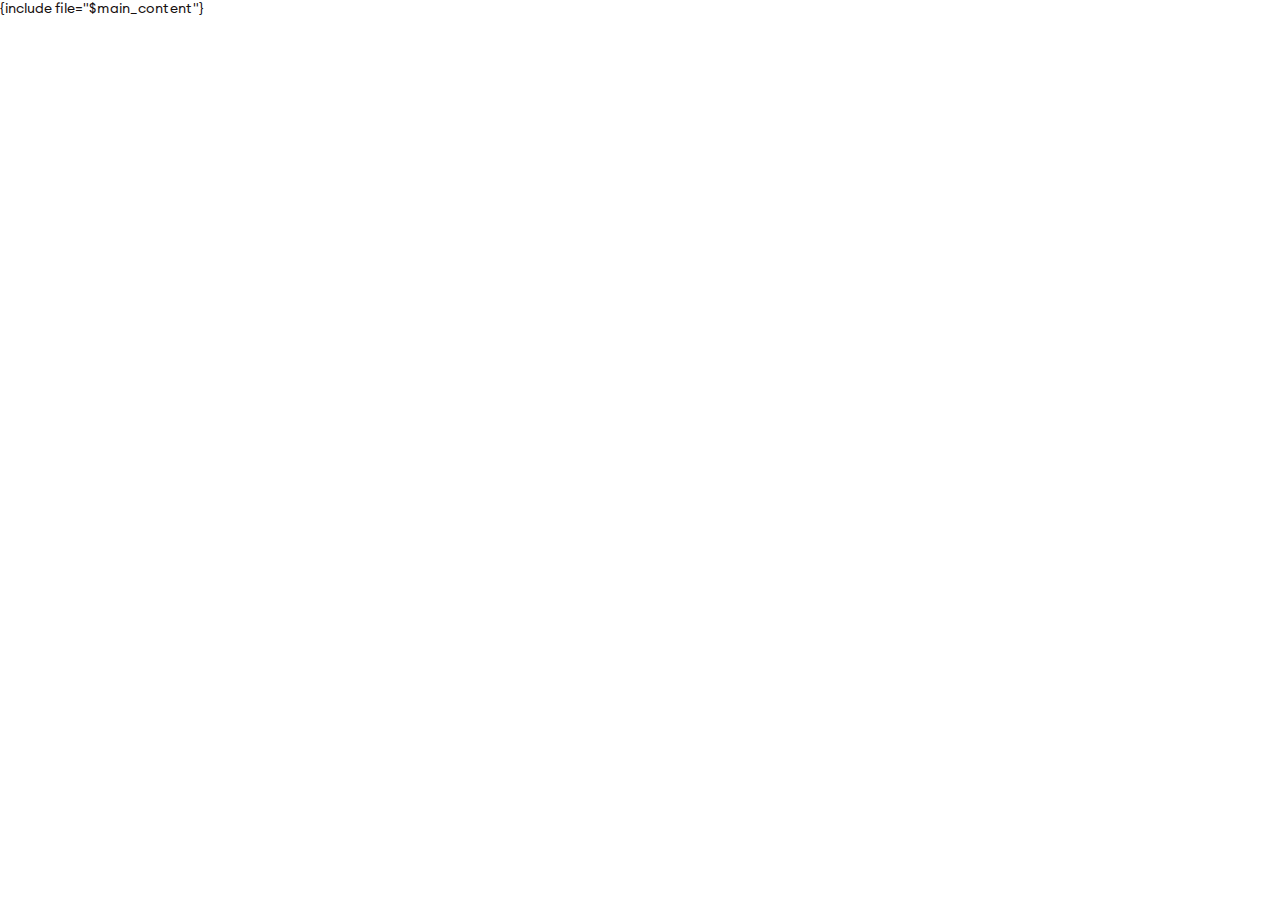
<file: partials/index.html>
<!DOCTYPE html PUBLIC "-//W3C//DTD XHTML 1.0 Strict//EN" "http://www.w3.org/TR/xhtml1/DTD/xhtml1-strict.dtd">
<html xmlns="http://www.w3.org/1999/xhtml" xml:lang="en">
<head>
	<!-- common -->
	<meta charset="UTF-8">
	<title>CopyBro</title>
	<meta name="viewport" content="width=device-width, initial-scale=1.0">
	<link rel="apple-touch-icon" sizes="180x180" href="/images/favicons/apple-touch-icon.png?1">
	<link rel="icon" type="image/png" sizes="32x32" href="/images/favicons/favicon-32x32.png?1">
	<link rel="icon" type="image/png" sizes="16x16" href="/images/favicons/favicon-16x16.png?1">
	<!-- styles -->
	<link rel="stylesheet" href="/css/fonts.css?1">
	<link rel="stylesheet" href="/css/common.css?1">
	<!-- javascript -->
	<script type="text/javascript" src="/js/lib/common.js?1"></script>
	<script type="text/javascript" src="/js/common.js?1"></script>
</head>
<body>
    {include file="$main_content"}
</body>
</html>
</file>
<file: css/fonts.css>
/* euclid circular a */

@font-face {
	font-family: 'Euclid Circular A';
	src: url('./../fonts/EuclidCircularA-Regular.eot');
	src: url('./../fonts/EuclidCircularA-Regular.eot?#iefix') format('embedded-opentype'),
	url('./../fonts/EuclidCircularA-Regular.woff2') format('woff2'),
	url('./../fonts/EuclidCircularA-Regular.woff') format('woff'),
	url('./../fonts/EuclidCircularA-Regular.ttf') format('truetype');
	font-weight: 400;
	font-style: normal;
	font-display: swap;
}

@font-face {
	font-family: 'Euclid Circular A';
	src: url('./../fonts/EuclidCircularA-Light.eot');
	src: url('./../fonts/EuclidCircularA-Light.eot?#iefix') format('embedded-opentype'),
	url('./../fonts/EuclidCircularA-Light.woff2') format('woff2'),
	url('./../fonts/EuclidCircularA-Light.woff') format('woff'),
	url('./../fonts/EuclidCircularA-Light.ttf') format('truetype');
	font-weight: 300;
	font-style: normal;
	font-display: swap;
}


@font-face {
	font-family: 'Euclid Circular A';
	src: url('./../fonts/EuclidCircularA-SemiBold.eot');
	src: url('./../fonts/EuclidCircularA-SemiBold.eot?#iefix') format('embedded-opentype'),
	url('./../fonts/EuclidCircularA-SemiBold.woff2') format('woff2'),
	url('./../fonts/EuclidCircularA-SemiBold.woff') format('woff'),
	url('./../fonts/EuclidCircularA-SemiBold.ttf') format('truetype');
	font-weight: 600;
	font-style: normal;
	font-display: swap;
}

@font-face {
	font-family: 'Euclid Circular A';
	src: url('./../fonts/EuclidCircularA-Medium.eot');
	src: url('./../fonts/EuclidCircularA-Medium.eot?#iefix') format('embedded-opentype'),
	url('./../fonts/EuclidCircularA-Medium.woff2') format('woff2'),
	url('./../fonts/EuclidCircularA-Medium.woff') format('woff'),
	url('./../fonts/EuclidCircularA-Medium.ttf') format('truetype');
	font-weight: 500;
	font-style: normal;
	font-display: swap;
}

@font-face {
	font-family: 'Euclid Circular A';
	src: url('./../fonts/EuclidCircularA-Bold.eot');
	src: url('./../fonts/EuclidCircularA-Bold.eot?#iefix') format('embedded-opentype'),
	url('./../fonts/EuclidCircularA-Bold.woff2') format('woff2'),
	url('./../fonts/EuclidCircularA-Bold.woff') format('woff'),
	url('./../fonts/EuclidCircularA-Bold.ttf') format('truetype');
	font-weight: 700;
	font-style: normal;
	font-display: swap;
}

/* glyph icons */

@font-face {
	font-family: 'glyphicons';
	src: url(./../fonts/glyphicons.eot?1);
	src: url(./../fonts/glyphicons.eot?#iefix) format('embedded-opentype'),
	url(./../fonts/glyphicons.woff?1) format('woff'),
	url(./../fonts/glyphicons.ttf?1) format('truetype');
	font-style: normal;
	font-weight: normal;
	font-display: swap;
}
</file>
<file: css/common.css>
/* -------------------------------  RESET  ------------------------------- */

html,
body,
div,
span,
applet,
object,
iframe,
h1,
h2,
h3,
h4,
h5,
h6,
p,
blockquote,
pre,
a,
abbr,
acronym,
address,
big,
cite,
code,
del,
dfn,
em,
img,
ins,
kbd,
q,
s,
samp,
small,
strike,
strong,
sub,
sup,
tt,
var,
b,
u,
i,
center,
dl,
dt,
dd,
ol,
ul,
li,
fieldset,
form,
label,
legend,
table,
caption,
tbody,
tfoot,
thead,
tr,
th,
td,
article,
aside,
canvas,
details,
embed,
figure,
figcaption,
footer,
header,
hgroup,
menu,
nav,
output,
ruby,
section,
summary,
time,
mark,
audio,
video {
  margin: 0;
  padding: 0;
  border: 0;
  vertical-align: baseline;
}

html {
  line-height: 1.15;
  -webkit-text-size-adjust: 100%;
}
body {
  margin: 0;
}
main {
  display: block;
}
h1 {
  font-size: 2em;
  margin: 0.67em 0;
}
hr {
  box-sizing: content-box;
  height: 0;
  overflow: visible;
}
pre {
  font-family: monospace, monospace;
  font-size: 1em;
}
a {
  background-color: transparent;
}
b,
strong {
  font-weight: bolder;
}
code,
kbd,
samp {
  font-family: monospace, monospace;
  font-size: 1em;
}
small {
  font-size: 80%;
}
sub,
sup {
  font-size: 75%;
  line-height: 0;
  position: relative;
  vertical-align: baseline;
}
sub {
  bottom: -0.25em;
}
sup {
  top: -0.5em;
}
img {
  border-style: none;
}
button,
input,
optgroup,
select,
textarea {
  font-family: inherit;
  font-size: 100%;
  line-height: 1.15;
  margin: 0;
}
button,
input {
  overflow: visible;
}
button,
select {
  text-transform: none;
}
button,
[type="button"],
[type="reset"],
[type="submit"] {
  -webkit-appearance: button;
}
button::-moz-focus-inner,
[type="button"]::-moz-focus-inner,
[type="reset"]::-moz-focus-inner,
[type="submit"]::-moz-focus-inner {
  border-style: none;
  padding: 0;
}
button:-moz-focusring,
[type="button"]:-moz-focusring,
[type="reset"]:-moz-focusring,
[type="submit"]:-moz-focusring {
  outline: 1px dotted ButtonText;
}
fieldset {
  padding: 0.35em 0.75em 0.625em;
}
legend {
  box-sizing: border-box;
  color: inherit;
  display: table;
  max-width: 100%;
  padding: 0;
  white-space: normal;
}
progress {
  vertical-align: baseline;
}
textarea {
  overflow: auto;
}

[type="checkbox"],
[type="radio"] {
  box-sizing: border-box;
  padding: 0;
}
[type="number"]::-webkit-inner-spin-button,
[type="number"]::-webkit-outer-spin-button {
  height: auto;
}
[type="search"] {
  -webkit-appearance: textfield;
  outline-offset: -2px;
}
[type="search"]::-webkit-search-decoration {
  -webkit-appearance: none;
}
::-webkit-file-upload-button {
  -webkit-appearance: button;
  font: inherit;
}

* {
  -webkit-box-sizing: border-box;
  box-sizing: border-box;
}

details {
  display: block;
}
summary {
  display: list-item;
}
template {
  display: none;
}
[hidden] {
  display: none;
}

input {
  outline: none;
}
* {
  -webkit-tap-highlight-color: rgba(0, 0, 0, 0);
}
input[type="text"],
input[type="submit"],
textarea {
  -webkit-appearance: none;
}
input:-webkit-autofill,
input:-webkit-autofill:hover,
input:-webkit-autofill:focus,
input:-webkit-autofill:active {
  -webkit-transition: color 9999s ease-out, background-color 9999s ease-out;
  -webkit-transition-delay: 9999s;
}
select {
  outline: 0;
}
:focus {
  outline: none;
}

/* -------------------------------  BASE STYLES  ------------------------------- */

body {
  font-family: "Euclid Circular A", sans-serif;
  font-weight: 400;
  background: #fff;
  font-size: 14px;
  line-height: 1.2;
  color: #160f0f;
}
img {
  width: 100%;
}

.wrap {
  max-width: 1300px;
  padding: 0 60px;
  margin: 0 auto;
}
.title {
  font-size: 32px;
  font-weight: 500;
}

@media only screen and (max-width: 800px) {
  .wrap {
    padding: 0 20px;
  }
  .title {
    font-size: 22px;
  }
}

/* ------------------------------- HOME ------------------------------- */

/* header */

/* ... your code here ... */

.containers-page h1 {
  font-family: Euclid Circular A;
  font-style: normal;
  font-weight: normal;
  font-size: 44px;
  line-height: 57px;
  letter-spacing: 0.02em;
  color: #0962e8;
}

.containers-page > div {
  max-width: 1100px;
  margin: 0 auto;
  display: block;
  margin-bottom: 5vh;
}

.containers-page .block-text,
.containers-page .block-img {
  margin-right: 1vw;
}

.containers-page .block-text {
  width: 48%;
  float: left;
  font-size: 44px;
}

.containers-page .block-text button {
  background: #0962e8;
  border-radius: 10px;
  padding: 15px 10px;

  font-family: Euclid Circular A;
  font-style: normal;
  font-weight: normal;
  font-size: 16px;
  line-height: 22px;

  align-items: center;
  text-align: center;
  letter-spacing: 0.03em;

  color: #ffffff;
  cursor: pointer;
}

.containers-page .block-text .opis {
  font-family: Euclid Circular A;
  font-style: normal;
  font-weight: normal;
  font-size: 16px;
  line-height: 24px;
  letter-spacing: 0.01em;
  font-feature-settings: "case" on, "zero" on;

  color: #062b61;
}

.containers-page .block-img {
  width: 48%;
  float: left;
}

.containers-page .block-text .head {
  /* title */

  position: absolute;
  width: 470px;
  height: 114px;
  left: calc(50% - 470px / 2 - 245px);
  top: 155px;

  /* H1 */
  font-family: Euclid Circular A;
  font-style: normal;
  font-weight: normal;
  font-size: 44px;
  line-height: 57px;
  letter-spacing: 0.02em;

  color: #0962e8;
}

.containers-page a.btn-google,
.containers-page a.btn-apple {
  display: inline-block;
  border-radius: 3px;
  border: 1px solid #07152a;
  height: 40px;
  width: 125px;
  background-position: center center;
  background-size: cover;
}

.containers-page a.btn-google {
  background-image: url("/images/btn-google.jpg");
}
.containers-page a.btn-apple {
  background-image: url("/images/btn-apple.jpg");
}
</file>
